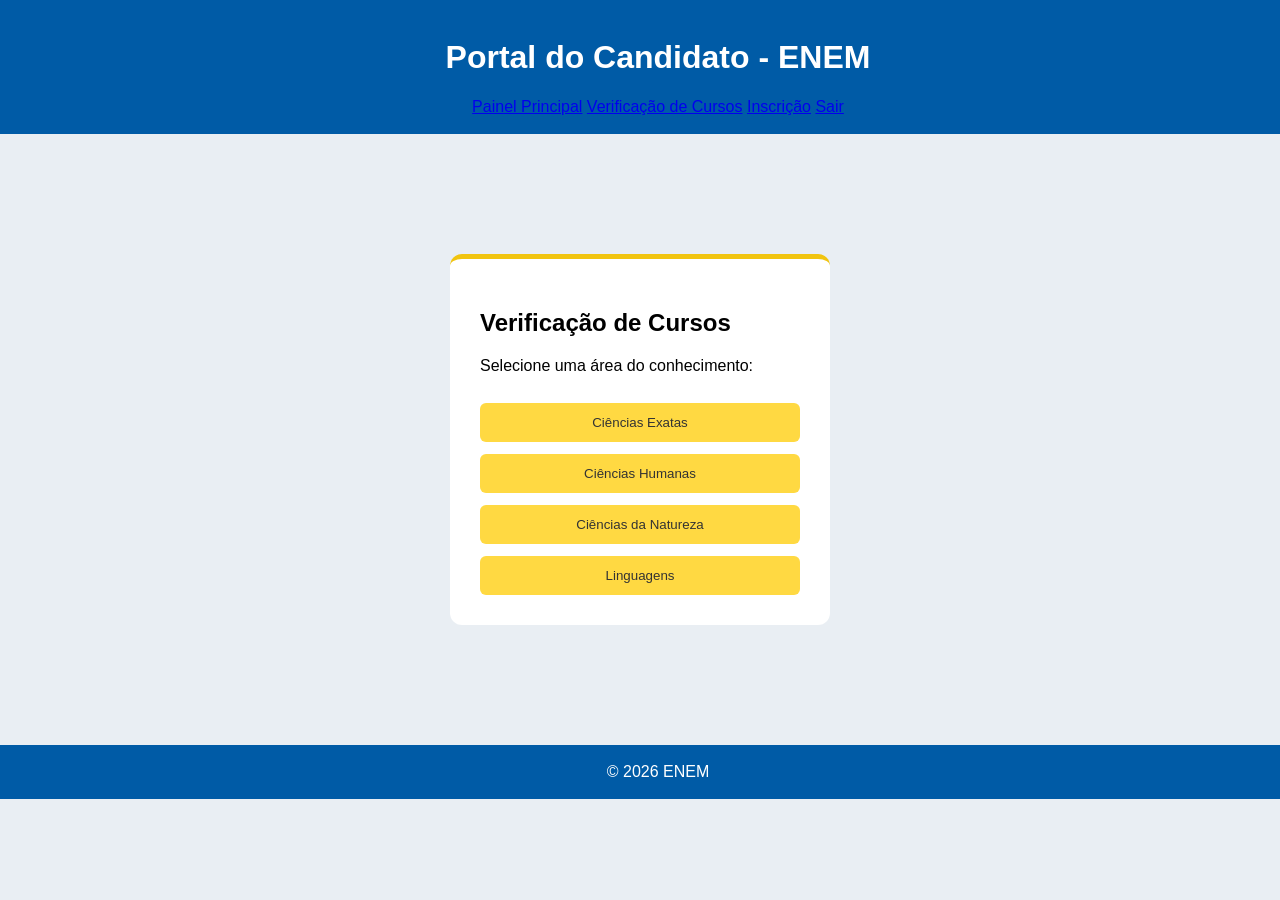
<file: cursos.html>
<!DOCTYPE html>
<html>
  <head>
    <title>Cursos - Portal do Candidato</title>
    <link rel="stylesheet" href="/css/style.css" />
  </head>
  <body>
    <header class="header-fixo">
      <h1>Portal do Candidato - ENEM</h1>
      <nav>
        <a href="/html/painel.html">Painel Principal</a>
        <a href="/html/cursos.html">Verificação de Cursos</a>
        <a href="/html/inscricao.html">Inscrição</a>
        <a href="/html/index.html">Sair</a>
      </nav>
    </header>

    <div class="conteudo">
      <div class="card">
        <h2>Verificação de Cursos</h2>
        <p>Selecione uma área do conhecimento:</p>

        <div class="botoes-area">
          <button onclick="filtrar('Exatas')">Ciências Exatas</button>
          <button onclick="filtrar('Humanas')">Ciências Humanas</button>
          <button onclick="filtrar('Natureza')">Ciências da Natureza</button>
          <button onclick="filtrar('Linguagens')">Linguagens</button>
        </div>

        <div id="resultado"></div>
      </div>
    </div>

    <footer>© 2026 ENEM</footer>

    <script src="/script/cursos.js"></script>
  </body>
</html>
</file>
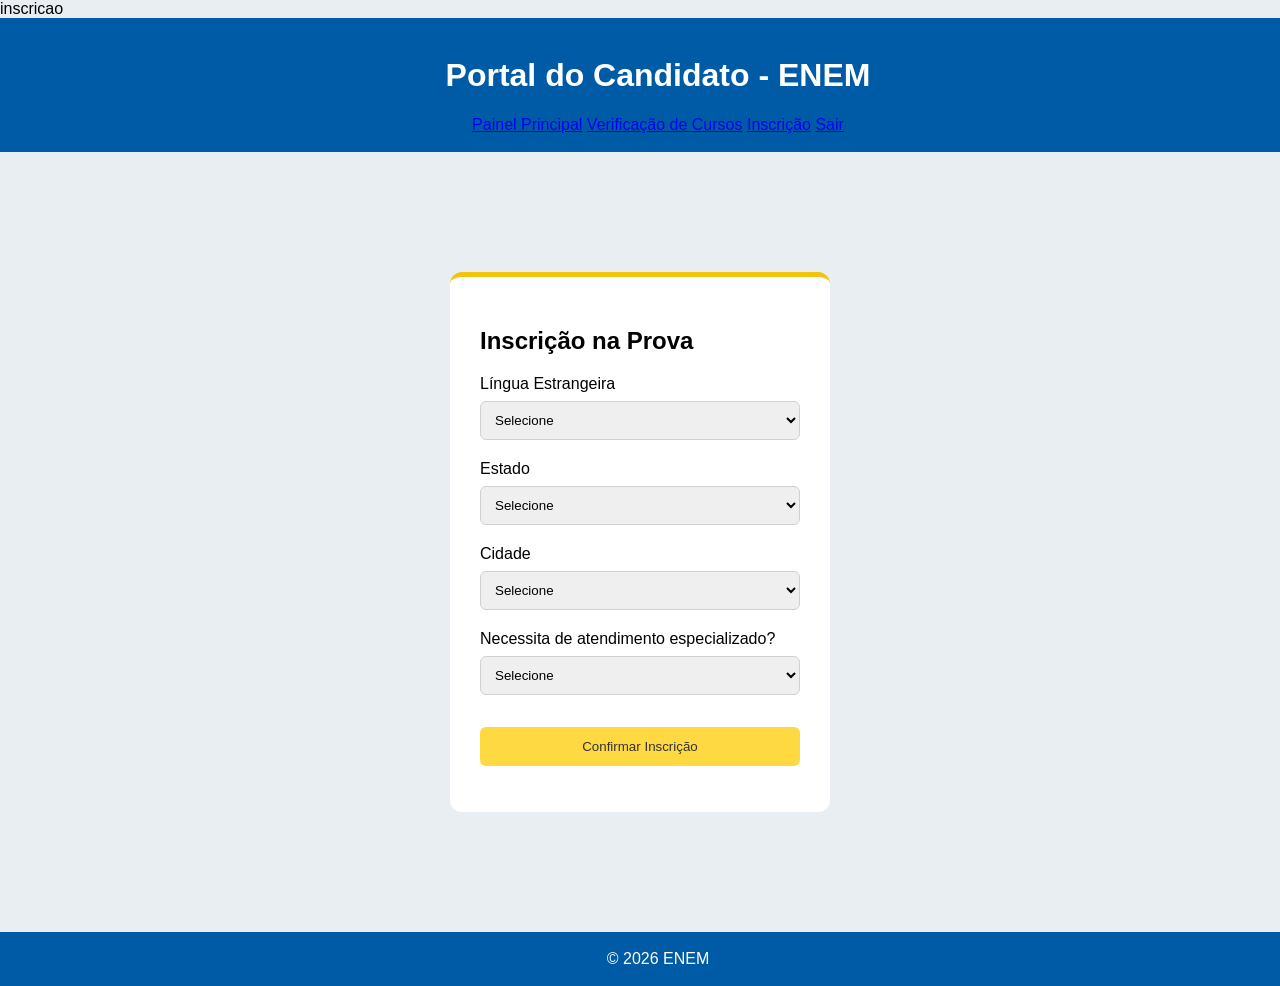
<file: inscrição.html>
inscricao <!DOCTYPE html>
<html>
  <head>
    <title>Inscrição - Portal do Candidato</title>
    <link rel="stylesheet" href="/css/style.css" />
  </head>
  <body>
    <header class="header-fixo">
      <h1>Portal do Candidato - ENEM</h1>
      <nav>
        <a href="painel.html">Painel Principal</a>
        <a href="cursos.html">Verificação de Cursos</a>
        <a href="inscricao.html">Inscrição</a>
        <a href="index.html">Sair</a>
      </nav>
    </header>

    <div class="conteúdo">
      <div class="card">
        <h2>Inscrição na Prova</h2>

        <label>Língua Estrangeira</label>
        <select id="lingua">
          <option value="">Selecione</option>
          <option value="Inglês">Inglês</option>
          <option value="Espanhol">Espanhol</option>
        </select>
        <p id="erroLingua" class="erro"></p>

        <label>Estado</label>
        <select id="estado">
          <option value="">Selecione</option>
          <option value="SP">São Paulo</option>
          <option value="RJ">Rio de Janeiro</option>
          <option value="MG">Minas Gerais</option>
          <option value="RS">Rio Grande do Sul</option>
          <option value="BA">Bahia</option>
        </select>
        <p id="erroEstado" class="erro"></p>

        <label>Cidade</label>
        <select id="cidade">
          <option value="">Selecione</option>
          <option value="São Paulo">São Paulo</option>
          <option value="Campinas">Campinas</option>
          <option value="Rio de Janeiro">Rio de Janeiro</option>
          <option value="jaguariuna">jaguariuna</option>
          <option value="pedreira">Pedreira</option>
          <option value="amparo">Amparo</option>
          <option value="Serra negra">Serra negra</option>
        </select>
        <p id="erroCidade" class="erro"></p>

        <label>Necessita de atendimento especializado?</label>
        <select id="atendimento" onchange="toggleNecessidade()">
          <option value="">Selecione</option>
          <option value="nao">Não</option>
          <option value="sim">Sim</option>
        </select>
        <p id="erroAtendimento" class="erro"></p>

        <div id="campoNecessidade" style="display: none;">
      <label>Informe sua necessidade especializada</label>
      <input type="text" id="necessidade" placeholder="Ex: Prova em Braille, Intérprete de Libras..." />
       <p id="erroNecessidade" class="erro"></p>
        </div>

        <button onclick="confirmarInscricao()">Confirmar Inscrição</button>

   <p id="mensagemSucesso" class="sucesso"></p>
      </div>
    </div>

    <footer>© 2026 ENEM</footer>

    <script src="/script/inscricao.js"></script>
  </body>
</html>
</file>
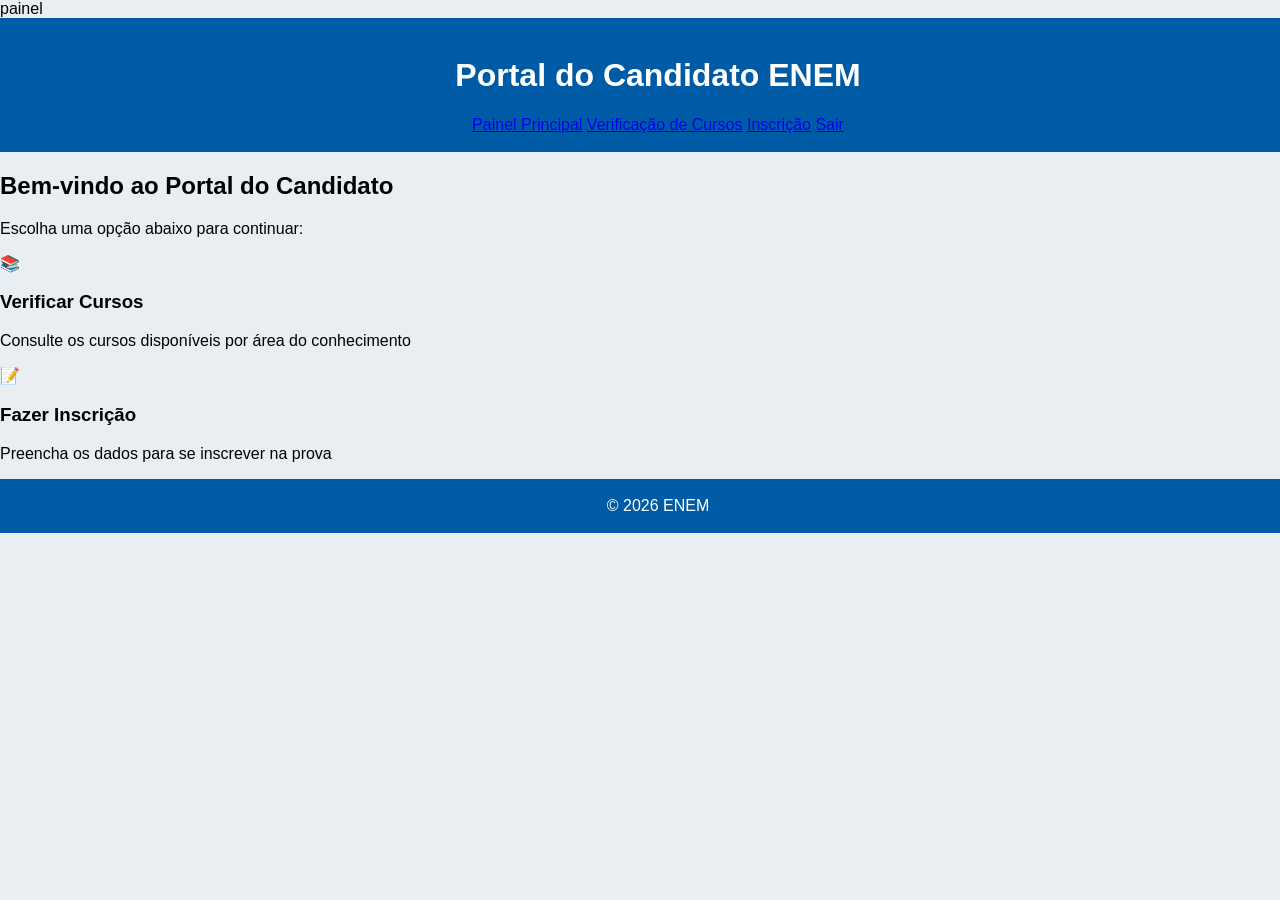
<file: painel.html>
painel   <!DOCTYPE html>
<html>
  <head>
    <title>Painel - Portal do Candidato</title>
    <link rel="stylesheet" href="/css/style.css" />
  </head>
  <body>
    <header class="header-fixo">
      <h1>Portal do Candidato ENEM</h1>
      <nav>
        <a href="painel.html">Painel Principal</a>
        <a href="cursos.html">Verificação de Cursos</a>
        <a href="inscricao.html">Inscrição</a>
        <a href="index.html">Sair</a>
      </nav>
    </header>

    <div class="painel-container">
      <h2>Bem-vindo ao Portal do Candidato</h2>
      <p>Escolha uma opção abaixo para continuar:</p>

      <div class="cards-nav">
        <div class="card-nav" onclick="window.location.href='cursos.html'">
          <span>📚</span>
          <h3>Verificar Cursos</h3>
          <p>Consulte os cursos disponíveis por área do conhecimento</p>
        </div>

        <div class="card-nav" onclick="window.location.href='inscricao.html'">
          <span>📝</span>
          <h3>Fazer Inscrição</h3>
          <p>Preencha os dados para se inscrever na prova</p>
        </div>
      </div>
    </div>

    <footer>© 2026 ENEM</footer>
  </body>
</html>
</file>
<file: css/style.css>
body {
    margin: 0;
    font-family: Arial, sans-serif;
    background-color: #e9eef3;
}

header,
footer {
    background-color: #005ba6;
    color: white;
    text-align: center;
    padding: 18px;
    width: 100%;
}


a:visited {
    color: #f1c40f;
}

.card {
    background-color: white;
    width: 320px;
    margin: 120px auto;
    padding: 30px;
    border-radius: 12px;
    border-top: 5px solid #f1c40f;
}

input,
select {
    width: 100%;
    padding: 10px;
    margin: 8px 0;
    border: 1px solid #d0d0d0;
    border-radius: 6px;
}

button {
    width: 100%;
    padding: 12px;
    background-color: #ffd942;
    color: #333;
    border: none;
    border-radius: 6px;
    margin-top: 12px;
    cursor: pointer;
}

button:hover {
    background-color: #ffd739;
}

.erro {
    color: #0a2dde;
    font-size: 12px;
}
</file>
